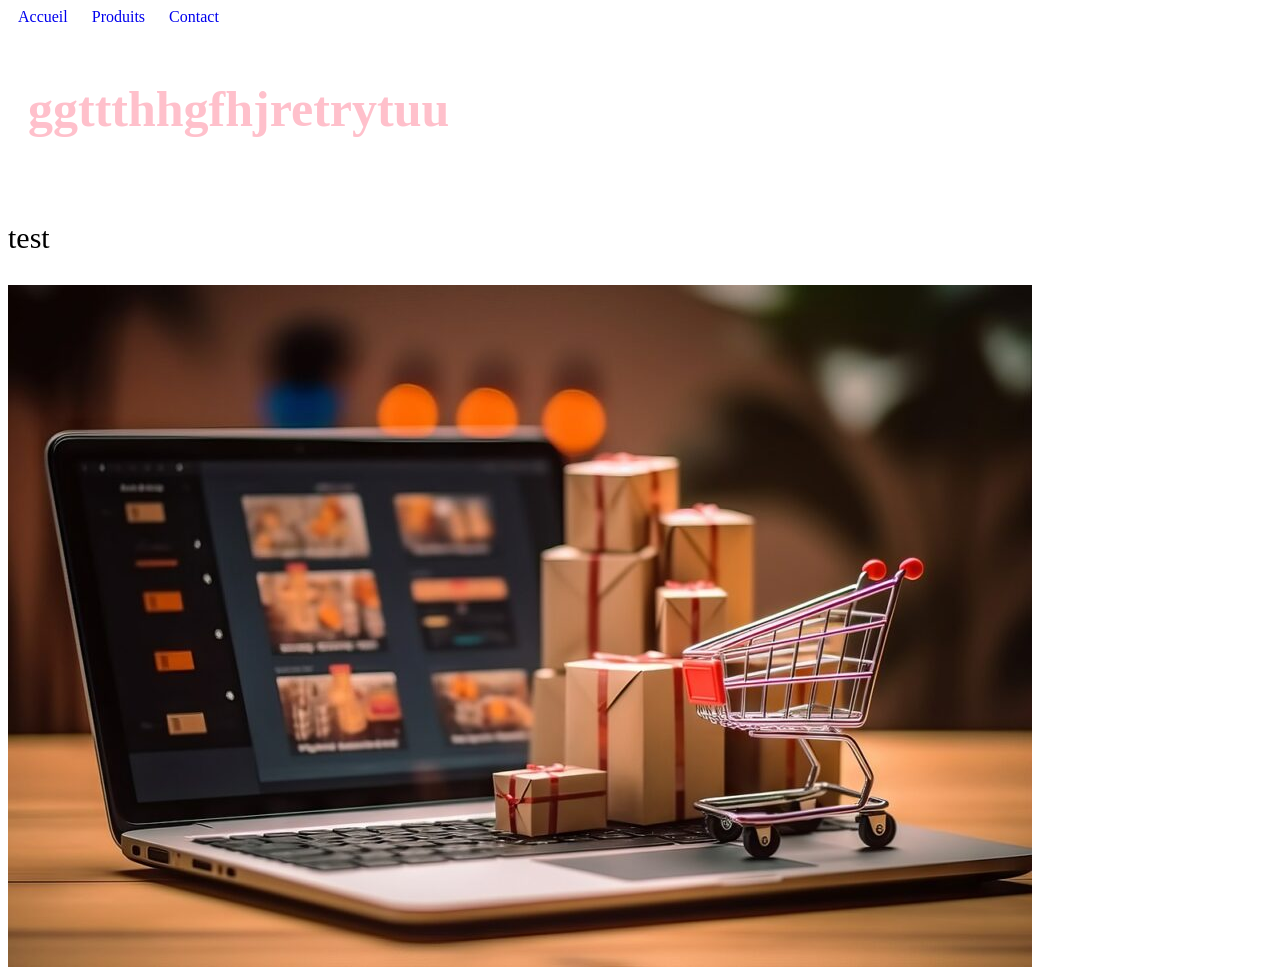
<file: index.html>
<!DOCTYPE html>
<html lang="en">
<head>
    <meta charset="UTF-8">
    <meta name="viewport" content="width=device-width, initial-scale=1.0">
    <title>Document</title>
    <link rel="stylesheet" href="styles.css">
</head>

<body>
    <div class="nav">
        <a href="./index.html">Accueil</a>
        <a href="./produits.html">Produits</a>
        <a href="./contact.html">Contact</a>
    </div>

    <div class="test">
        <h1 class="red">gg</h1>
        <h1 class="red">ttt</h1>
        <h1 class="red">hhgfhj</h1>
        <h1 class="red">retrytuu</h1>
    </div>

    <p>test</p>

    <div class="">
      <img src="./images/image.png" alt="">
    </div>
    
</body>
</html>
</file>
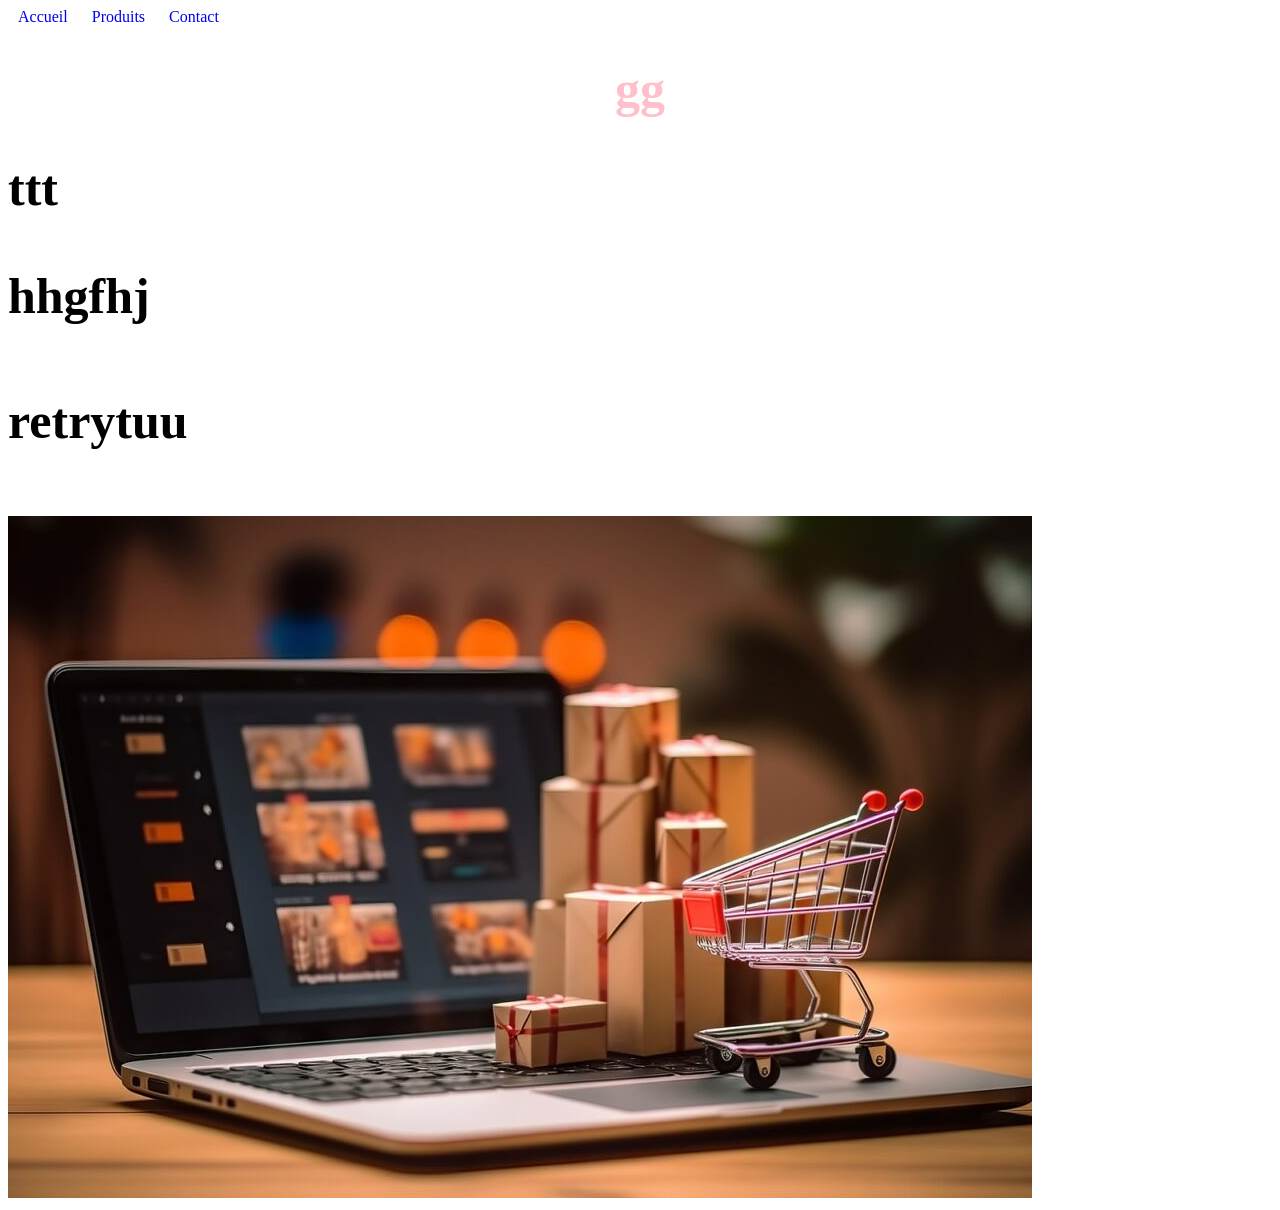
<file: contact.html>
<!DOCTYPE html>
<html lang="en">
<head>
    <meta charset="UTF-8">
    <meta name="viewport" content="width=device-width, initial-scale=1.0">
    <title>Document</title>
    <link rel="stylesheet" href="styles.css">
</head>
<body>
    <div class="nav">
        <a href="./index.html">Accueil</a>
        <a href="./produits.html">Produits</a>
        <a href="./contact.html">Contact</a>
        <h1 class="red">gg</h1>
        <h2 class="red">ttt</h2>
        <h3 class="red">hhgfhj</h3>
        <h4 class="red">retrytuu</h4>

    </div>

    <div class="">
      <img src="./images/image.png" alt="">
    </div>
    
</body>
</html>
</file>
<file: styles.css>
*{
        border: none;
        box-sizing: border-box;
        padding: 0;
    }

    h1{
        color: pink;
        text-align: center;S
    }

    a{
        margin: 10px;
        text-decoration: none;
    }

    .red{
       color: pinkS;
       font-size: 50px; 
    }


    .test{
        display: flex;
        padding: 20px;
    }

    p{
        font-size: 30px;
    }
</file>
